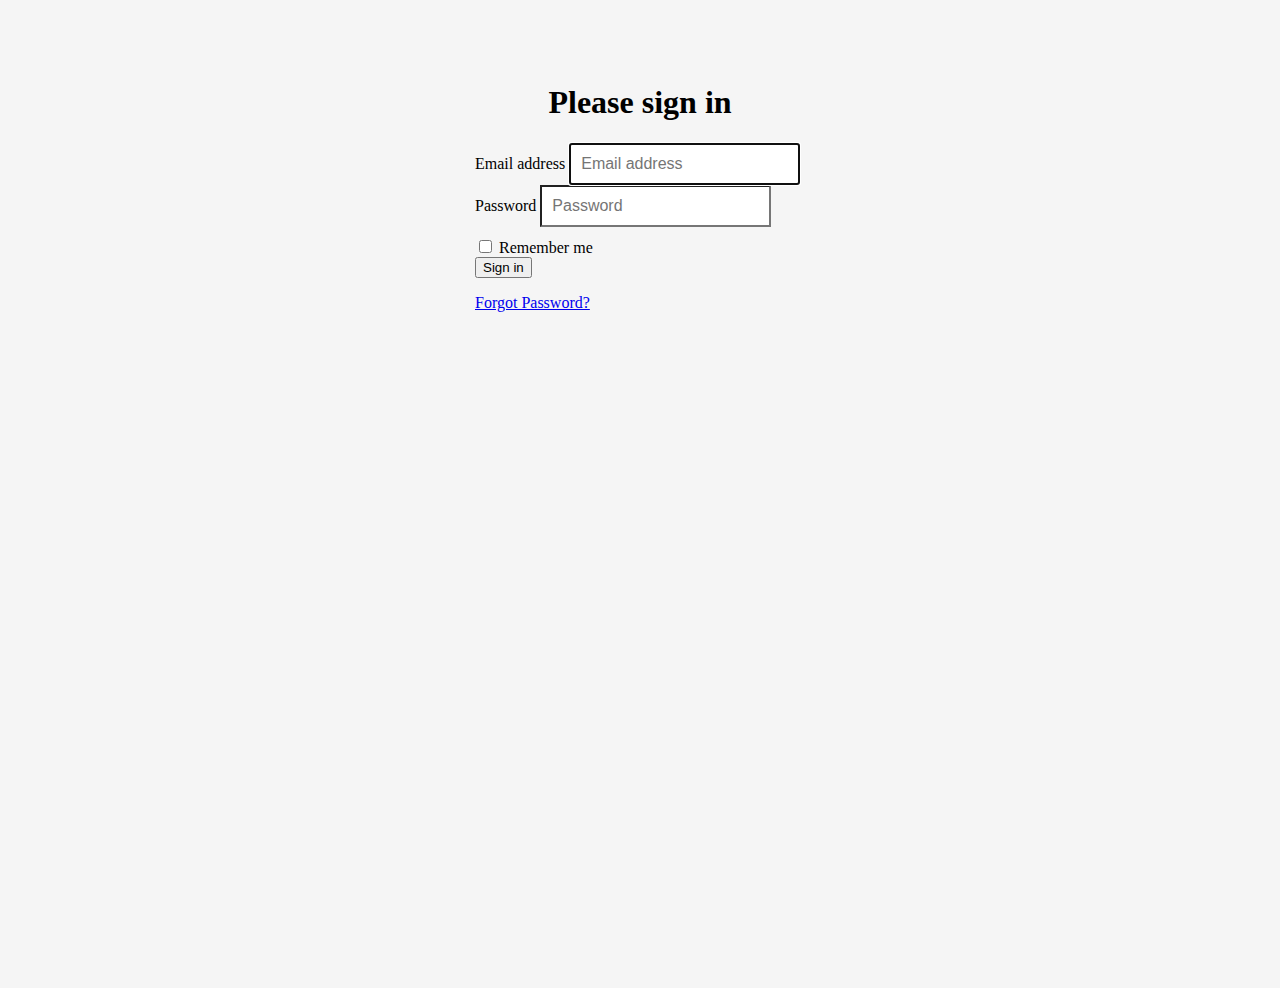
<file: index.html>
<!DOCTYPE html>
<html lang="en">
<head>
    <meta charset="UTF-8">
    <meta http-equiv="X-UA-Compatible" content="IE=edge">
    <meta name="viewport" content="width=device-width, initial-scale=1.0">
    <title>Case Study-LogIn</title>

    <link href="login.css" rel="stylesheet">

    <link rel="stylesheet" href="https://cdn.jsdelivr.net/npm/bootstrap@4.6.1/dist/css/bootstrap.min.css" integrity="sha384-zCbKRCUGaJDkqS1kPbPd7TveP5iyJE0EjAuZQTgFLD2ylzuqKfdKlfG/eSrtxUkn" crossorigin="anonymous">

</head>
<body>
    <div>
        <form class="form-signin" action="main_page.html" onsubmit="return validation(email, pswd, callBack)">
            <div style="display:flex;flex-direction: column;align-items: center;">
          <!-- <img class="mb-4" src="/images/logo.svg" alt="" width="72" height="72"> -->
          <h1 class="h3 mb-3 font-weight-normal">Please sign in</h1></div>
          <label for="inputEmail" class="sr-only">Email address</label>
          <input type="text" id="inputEmail" class="form-control" placeholder="Email address" required autofocus>
          <label for="inputPassword" class="sr-only">Password</label>
          <input type="password" id="inputPassword" class="form-control" placeholder="Password" required>
          <div class="checkbox mb-3">
            <label>
              <input type="checkbox" value="remember-me"> Remember me
            </label>
          </div>
          <button class="btn btn-lg btn-primary btn-block" type="submit">Sign in</button>
          <p class="mt-5 mb-3 text-muted"><a  href="#">Forgot Password?</a></p>
        </form>
       </div>
       <script src="login.js"></script>
</body>
</html>
</file>
<file: login.css>
html,
body {
  height: 100%;
}

body {
  
  padding-top: 40px;
  padding-bottom: 40px;
  background-color: #f5f5f5;
}

.form-signin {
  width: 100%;
  max-width: 330px;
  padding: 15px;
  margin: auto;
}
.form-signin .checkbox {
  font-weight: 400;
}
.form-signin .form-control {
  position: relative;
  box-sizing: border-box;
  height: auto;
  padding: 10px;
  font-size: 16px;
}
.form-signin .form-control:focus {
  z-index: 2;
}
.form-signin input[type="email"] {
  margin-bottom: -1px;
  border-bottom-right-radius: 0;
  border-bottom-left-radius: 0;
}
.form-signin input[type="password"] {
  margin-bottom: 10px;
  border-top-left-radius: 0;
  border-top-right-radius: 0;
}

#message1 {
  display: none;
}

#message2 {
  display: none;
}

/* #inputEmail {
  background-color: azure;
} */
</file>
